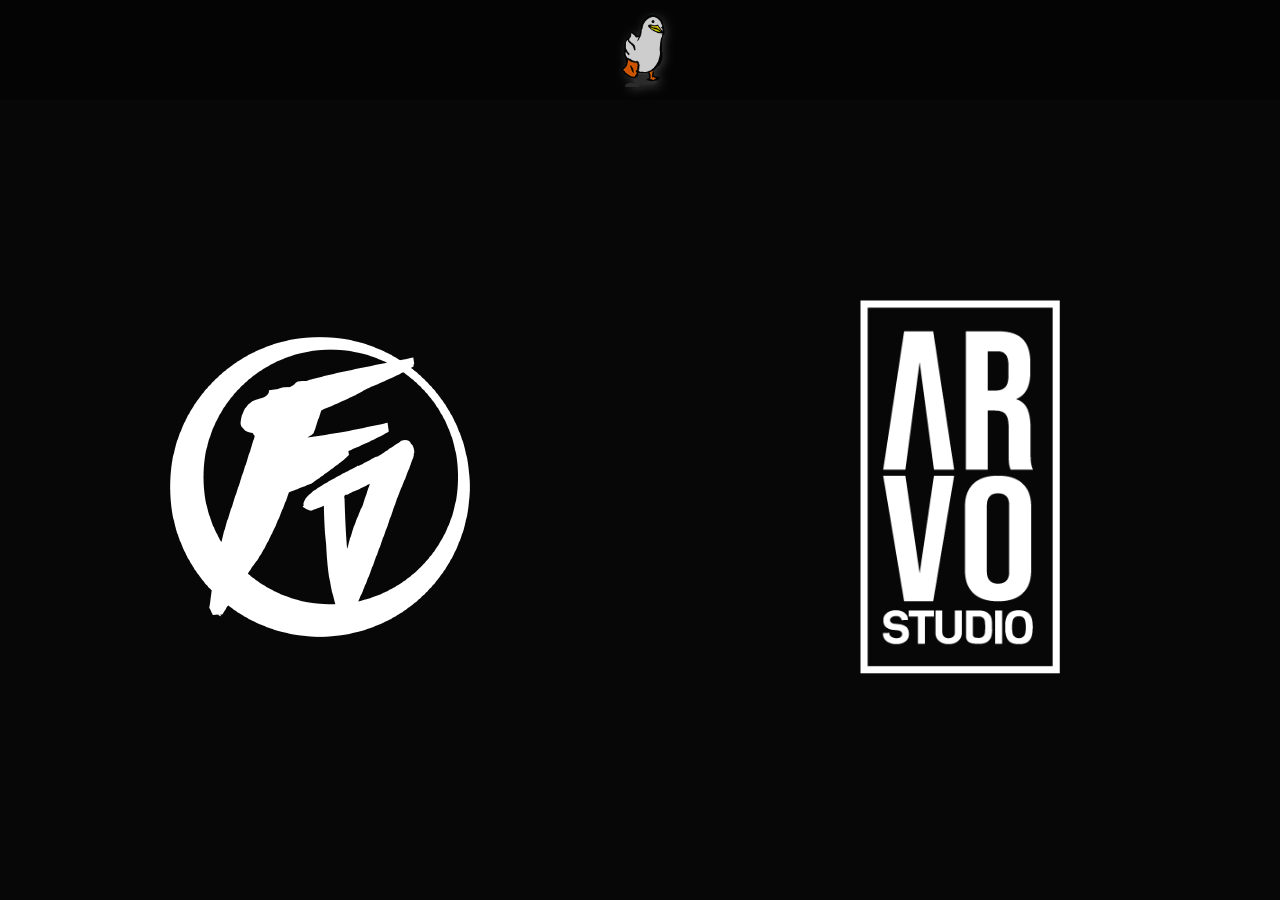
<file: index.html>
<!doctype html>
<html>
<head>
<meta charset="UTF-8">
<meta name="viewport" content="width=device-width, initial-scale=1.0, minimum-scale=1.0, maximum-scale=1.0, user-scalable=0">
<meta name="autor" content="angel_raul_vazquez_olguin"><meta name="Description" content="Mi paginaweb">
<meta name="Keywords" content="personal,diseño,edicion,animación,ilustrción">
<meta http-equiv="X-UA-Compatible" content="IE=edge">
<link href="https://fonts.googleapis.com/css2?family=Fredoka+One&family=Kanit:ital,wght@0,600;0,700;0,800;0,900;1,500;1,600;1,700;1,800;1,900&family=Oswald:wght@300;400;500;600;700&family=Permanent+Marker&family=Rubik+Glitch&display=swap" rel="stylesheet">
<link href="css/bootstrap-4.4.1.css" rel="stylesheet" type="text/css">
<link href="css/disenomainfck.css" rel="stylesheet" type="text/css">
<link href="css/preloader-style.css" rel="stylesheet" type="text/css">
<title>fckdaash</title>
</head>

<body>
	
	<!--  PRE_LOADER CODE    -->
	<div id="contenedor-load">
		<div class="loader"></div>
	</div>
	<!--   END LOADER  -->
	
	<main class="principal">
	
		<header class="cabecera">
			<nav class="navbar navbar-expand-lg navbar-dark"> 
				<div class="container-fluid">
					<a class="navbar-brand" href="index.html">
						<img src="img/duckwaddle.gif" alt="logo fuckdaash" width="74" height="74" class="logo-cabecera">
					</a>
					<div class="container-audio">
					  	
                    </div>
	  			</div>
			</nav>
		</header>
		
			<div class="container-items">
				
				<div class="item1">
					<a href="index-fckdaashhome.html">
						<img class="logo-fckdaash" alt="LOGO FCKDAASH" src="img/logo fckdaash white2.png" title="Logo fckdaash">
					</a>
				</div>
				<div class="item2">
					<a href="index-arvostudios.html">
						<img class="logo-arvo" alt="LOGO ARVOSTUDIOS" src="img/logo-arvostudio white.png" title="Logo ARVOstudios">
					</a>
				</div>
			</div>
			
	</main>
	
	<script>
	window.onload = function(){
		var contenedor = document.getElementById('contenedor-load');
		contenedor.style.visibility = 'hidden';
		contenedor.style.opacity = '0';
	}
	</script>
</body>
</html>
</file>
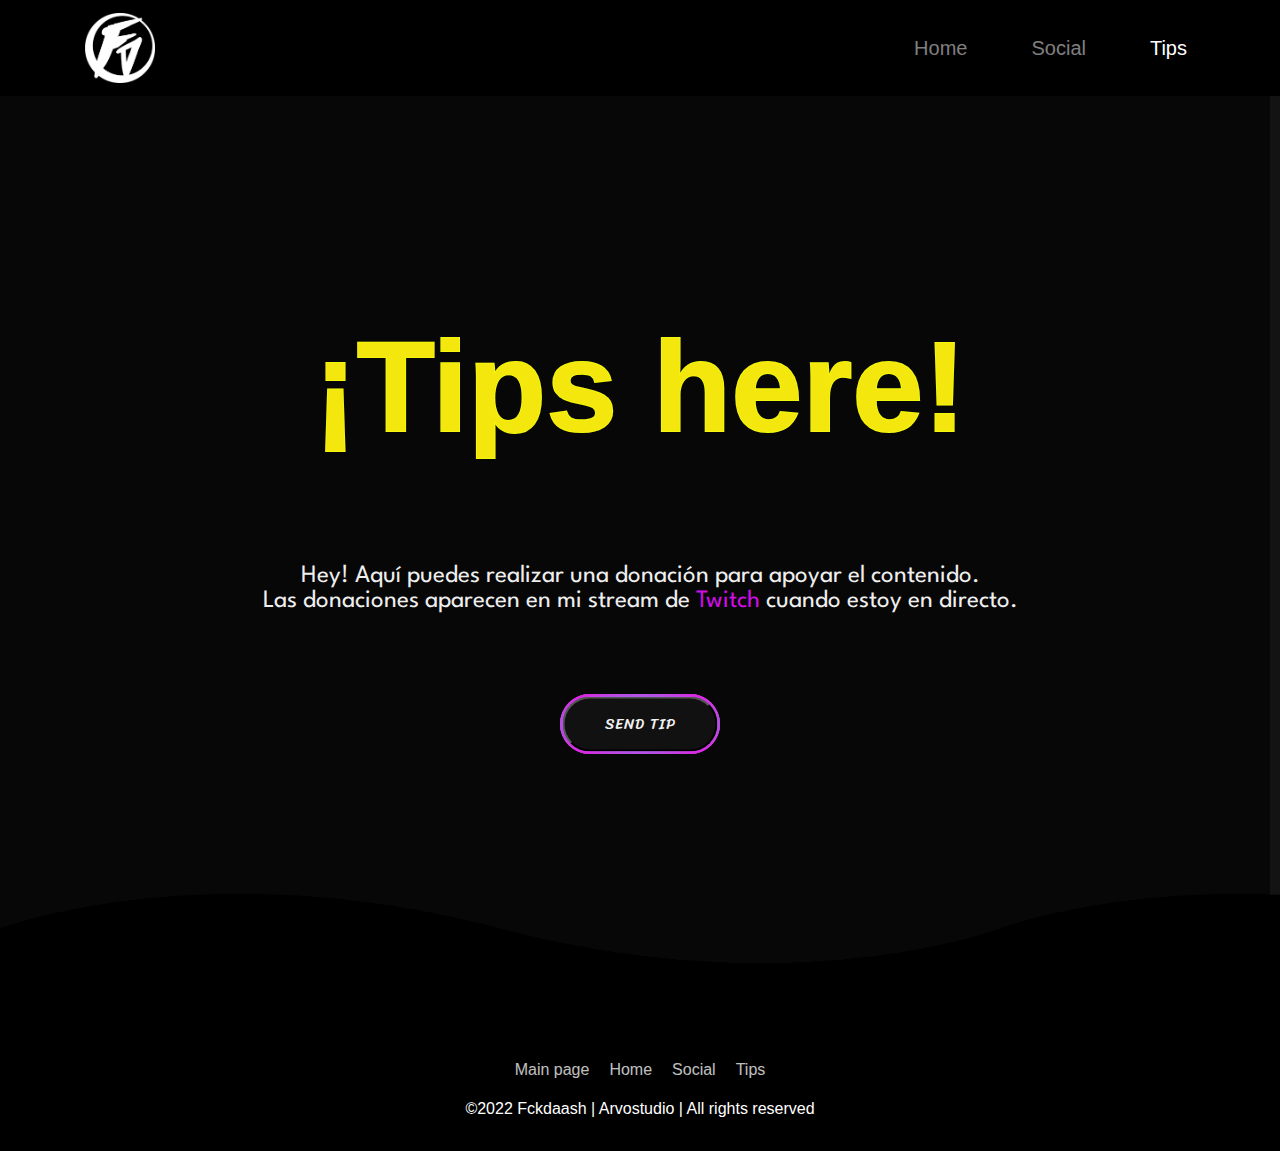
<file: index-fckdaashtips.html>
<!doctype html>
<html>
<head>
<meta charset="UTF-8">
<meta name="viewport" content="width=device-width, initial-scale=1.0, minimum-scale=1.0, maximum-scale=1.0, user-scalable=0">
<meta name="autor" content="angel_raul_vazquez_olguin"><meta name="Description" content="Mi paginaweb">
<meta name="Keywords" content="personal,diseño,edicion,animación,ilustrción">
<meta http-equiv="X-UA-Compatible" content="IE=edge">
<link href="css/disenofck.css" rel="stylesheet" type="text/css">
<link href="css/bootstrap-4.4.1.css" rel="stylesheet" type="text/css">
<link href="css/preloader-style.css" rel="stylesheet" type="text/css">
<link href="css/scrollbar-style.css" rel="stylesheet" type="text/css">
<link href="https://fonts.googleapis.com/css2?family=Fredoka+One&family=Kanit:ital,wght@0,600;0,700;0,800;0,900;1,500;1,600;1,700;1,800;1,900&family=Oswald:wght@300;400;500;600;700&family=Permanent+Marker&family=Rubik+Glitch&display=swap" rel="stylesheet">
<link href="https://fonts.googleapis.com/css2?family=Carter+One&family=Caveat:wght@400;700&family=Creepster&family=League+Spartan&family=Lexend&family=Marhey&family=Racing+Sans+One&family=Secular+One&family=Sriracha&display=swap" rel="stylesheet">
<title>fckdaash tips</title>
</head>

<body>
	
	<!--  PRE_LOADER CODE    -->
	<div id="contenedor-load">
		<div class="loader"></div>
	</div>
	<!--   END LOADER  -->
	<!--   SCROLL BAR -->
	<div id="progressbar"></div>
	<div id="scrollPath"></div>
	<!--   END SCROLL BAR  -->
	
	
	<main class="principal"> 
		
		<header class="cabecera">
		  	<nav class="navbar navbar-expand-lg navbar-dark"> 
				
				<div class="container">
					
					<a class="navbar-brand" href="index.html">
						<img src="img/logo fckdaash white.png" alt="LOGO DAASH" width="70" height="70" class="logo-fckdaash" title="fckdaash logo">
					</a>
			  		<button class="navbar-toggler" type="button" data-toggle="collapse" data-target="#navbarSupportedContent1" aria-controls="navbarSupportedContent1" aria-expanded="false" aria-label="Toggle navigation"> <span class="navbar-toggler-icon"></span> </button>
			  		<div class="collapse navbar-collapse" id="navbarSupportedContent1">
			    		<ul class="navbar-nav ml-auto">
			     			<li class="nav-item"> 
								<a class="nav-link" href="index-fckdaashhome.html">Home <span class="sr-only"></span></a> 
							</li>
			      			<li class="nav-item"> 
								<a class="nav-link" href="index-fckdaashsocial.html">Social</a> 
							</li>
							<li class="nav-item active"> 
								<a class="nav-link" href="index-fckdaashtips.html"> Tips </a> 
							</li>
		        		</ul>
		    		</div>
				</div>
		  	</nav>
        </header>
		
  		<nav class="menu-tips">
			
  		</nav>
	
  		<section class="seccion1-tips">
		
			<div class="contenedor1-tips">
				
				<div class="contenedor-texto1-tips-wave">
					<h1 class="titulo1-tips-wave">
						¡Tips here!
					</h1>
					<h1 class="titulo1-tips-wave">
						¡Tips here!
					</h1>
				</div>
				
				<div class="contenedor-texto2-tips">
					<p class="texto1-tips">
						Hey! Aquí puedes realizar una donación para apoyar el contenido.<br>
						Las donaciones aparecen en mi stream de <a class="palabra-link-twitch" href="https://www.twitch.tv/angelroloxx"> Twitch </a>cuando estoy en directo.
					</p>
				</div>
				<div class="center-button">
					<div class="outer button">
						<a href="https://streamelements.com/angelroloxx/tip" target="_blank"><button class="#">Send tip</button></a>
						<span></span> 
						<span></span>
					</div>
				</div> 
			</div>
			
		</section>
	
		
		
		
		
		<footer class="piedepagina">
				<div class="waves">
					<div class="wave" id="wave1"></div>
					<div class="wave" id="wave2"></div>
					<div class="wave" id="wave3"></div>
					<div class="wave" id="wave4"></div>
				</div>
			  <ul class="social-icon">
					<li><a href="https://www.instagram.com/fckdaash/?hl=es" target="_blank"><i class="fa-brands fa-instagram"></i></a></li>
					<li><a href="https://www.tiktok.com/@daashf" target="_blank"><i class="fa-brands fa-tiktok"></i></a></li>
				</ul>
				<ul class="menu-footer">
					<li><a href="index.html">Main page</a></li>
					<li><a href="index-fckdaashhome.html">Home</a></li>
					<li><a href="index-fckdaashsocial.html">Social</a></li>
					<li><a href="index-fckdaashtips.html">Tips</a></li>
				</ul>
				<p>©2022 Fckdaash | Arvostudio | All rights reserved</p>
			</footer>
		
	</main>
	
	
	
	
	<script>
	window.onload = function(){
		var contenedor = document.getElementById('contenedor-load');
		contenedor.style.visibility = 'hidden';
		contenedor.style.opacity = '1';
	}
	</script>
	
	<!--  SCRIPT SCROLLBAR   -->
	<script type="text/javascript">
		let progress = document.getElementById('progressbar');
		let totalHeight = document.body.scrollHeight - window.innerHeight;
		window.onscroll = function(){
			let progressHeight = (window.pageYOffset / totalHeight) * 100;
			progress.style.height = progressHeight + "%";
		}
	</script>
<script src="js/jquery-3.4.1.min.js"></script>
<script src="js/popper.min.js"></script>
<script src="js/bootstrap-4.4.1.js"></script>
</body>
</html>
</file>
<file: css/disenomainfck.css>
@charset "UTF-8";
/* CSS Document */

body{
    color: #FFFFFF;
    font-family: Gotham, "Helvetica Neue", Helvetica, Arial, "sans-serif";
    background-color: #070707;
}

.navbar{
	margin: 0 auto;
	background-color:#040404;
}
.navbar-brand{
	margin: 0;
}
.container-fluid{
    width: auto;
}

.principal {
    width: 100%;
}


.principal .cabecera {

}

.logo-cabecera{
	filter: drop-shadow(2px 2px 5px rgba(68,68,68,1.00)) brightness(90%) opacity(90%);
}
.container-items{
    width: 100%;
	display: flex;
	background-color: #070707;
}

.item1{
    width: 50%;
    height: 86vh;
    background-color: #070707;
    text-align: center;
	display: flex;
	flex-direction: row;
	flex-wrap: wrap;
	justify-content: center;
	align-items: center;
}

.item2{
    width: 50%;
    height: 86vh;
    background-color: #070707;
    text-align: center;
	display: flex;
	flex-direction: row;
	flex-wrap: wrap;
	justify-content: center;
	align-items: center;
	
}
.logo-fckdaash {
    width: 100%;
}

.logo-arvo {
    width: 90%;
}

.item1 img:hover{
	filter: drop-shadow(8px 8px 10px white) brightness(90%);
	transition: 0.4s;
}
	
.item2 img:hover{
	filter: drop-shadow(5px 5px 10px white) brightness(90%);
	transition: 0.4s;
}	

a{
	width: 0 auto;
	height: 0 auto;
}
</file>
<file: css/preloader-style.css>
@charset "utf-8";
/* CSS Document */

*{
	margin: 0;
	padding: 0;
	box-sizing: border-box;
}

#contenedor-load{
	display: flex;
	justify-content: center;
	align-items: center;
	height: 100%;
	width: 100%;
	position: fixed;
	background: #000;
	-webkit-transition: all 1s ease;
	-o-transition: all 1s ease;
	transition: all 1s ease;
	z-index: 10000;
}

.loader{
	position: relative;
	width: 150px;
	height: 150px;
	border-radius: 50%;
	background: linear-gradient(45deg,transparent,transparent 40%, #e5f403);
	animation: animate 2s linear infinite;
}

@keyframes animate
{
	0%
	{
		transform: rotate(0deg);
		filter: hue-rotate(0deg);
	}
	100%
	{
		transform: rotate(360deg);
		filter: hue-rotate(360deg);
	}
}

.loader:before{
	content: '';
	position: absolute;
	top: 6px;
	left: 6px;
	right: 6px;
	bottom: 6px;
	background: #000;
	border-radius: 50%;
	z-index: 1000;
}

.loader:after{
	content: '';
	position: absolute;
	top: 0px;
	left: 0px;
	right: 0px;
	bottom: 0px;
	background: linear-gradient(45deg,transparent,transparent 40%, #e5f403);
	border-radius: 50%;
	z-index: 1000;
	z-index: 1;
	filter: blur(30px);
}
</file>
<file: css/disenofck.css>
@charset "UTF-8";
/* CSS Document */
/*
font-family: 'Carter One', cursive;
font-family: 'Caveat', cursive;
font-family: 'Creepster', cursive;
font-family: 'League Spartan', sans-serif;
font-family: 'Lexend', sans-serif;
font-family: 'Marhey', cursive;
font-family: 'Racing Sans One', cursive;
font-family: 'Secular One', sans-serif;
font-family: 'Sriracha', cursive;


font-family: 'Fredoka One', cursive;
font-family: 'Kanit', sans-serif;
font-family: 'Oswald', sans-serif;
font-family: 'Permanent Marker', cursive;
font-family: 'Rubik Glitch', cursive;

*/
body{
    color: #FFFFFF;
    font-family: Gotham, "Helvetica Neue", Helvetica, Arial, "sans-serif";
    background-color: #070707;
}

.navbar{
    margin: 0;
    background-color: #000000;
    padding: 0;
    position: sticky;
}
.navbar-brand{
	margin: 0;
}
.container{
	
}

.logo-fckdaash:hover{
	filter: drop-shadow(1px 1px 4px white) brightness(90%);
	transition: 0.2s;
}
.nav-item{
	margin-left: 3rem;
}

.principal .seccion {
    margin-top: 0px;

}

.img1{
	margin: 0;
	padding: 0;
}
.seccion{
	margin: 0;
	padding: 0;
}


/* ---------------  ESTILO FOOTER ANIMATED  ----------------*/


footer{
	position: relative;
	width: 100%;
	background: #000000;
	min-height: 100px;
	padding: 20px 50px;
	display: flex;
	justify-content: center;
	align-items: center;
	flex-direction: column;
	margin-top: 15rem;
}

footer .social-icon, 
footer .menu-footer{
	position: relative;
	display: flex;
	justify-content: center;
	align-items: center;
	margin: 10px 0;
	flex-wrap: wrap;
}

footer .social-icon li, 
footer .menu-footer li{
	list-style: none;
}

footer .social-icon li a{
	font-size: 1.5em;
	color: #FFFFFF;
	margin: 0 10px;
	display: inline-block;
	transition: 0.5s;
}

footer .social-icon li a:hover{
	transform: translateY(-10px);
}

footer .menu-footer li a{
	font-size: 1em;
	color: #FFFFFF;
	margin: 0 10px;
	display: inline-block;
	text-decoration: none;
	opacity: 0.75;
}

footer .menu-footer li a:hover{
	opacity: 1;
}

footer p{
	color: #fff;
	text-align: center;
	margin-top: 15px;
	margin-bottom: 10px;
	font-size: 1em;
}

footer .wave{
	position: absolute;
	top: -100px;
	left: 0;
	width: 100%;
	height: 100px;
	background: url( "../img/wave.png");
	background-size: 1000px 100px;
}

footer .wave#wave1{
	z-index: 1000;
	opacity: 1;
	bottom: 0;
	animation: animateWave 4s linear infinite; 
}
footer .wave#wave2{
	z-index: 999;
	opacity: 0.5;
	bottom: 10px;
	animation: animateWave_02 4s linear infinite; 
}
footer .wave#wave3{
	z-index: 1000;
	opacity: 0.2;
	bottom: 15px;
	animation: animateWave_03 3s linear infinite; 
}
footer .wave#wave4{
	z-index: 999;
	opacity: 0.7;
	bottom: 20px;
	animation: animateWave_04 3s linear infinite; 
}
@keyframes animateWave
{
	0%
	{
		background-position-x: 1000px;
	}
	100%
	{
		background-position-x: 0px;
	}
}
@keyframes animateWave_02
{
	0%
	{
		background-position-x: 0px;
	}
	100%
	{
		background-position-x: 1000px;
	}
}

@keyframes animateWave_03
{
	0%
	{
		background-position-x: 1000px;
	}
	100%
	{
		background-position-x: 0px;
	}
}
@keyframes animateWave_04
{
	0%
	{
		background-position-x: 0px;
	}
	100%
	{
		background-position-x: 1000px;
	}
}




/* ---------------  ESTILO FOOTER ANIMATED END  ----------------*/

/* ---------------  ESTILO PAGINA FCKDAASH-HOME  -------------*/



.contenedor-seccionhome1{
	width: 70%;
	height: auto;
	margin-left:15%;
	margin-right:15%;
	margin-top: 15rem;
	
	
	display: flex;
	flex-wrap: wrap;
	justify-content: space-between;
}
.contendor-textohome1{
	text-align: left;
	
}
.titulo-home{
    padding: 10px;
	font-family: 'Fredoka One', cursive;
	font-size: 85px;
}

.texto-home1{
	padding-left: 15px;
	font-family: 'League Spartan', sans-serif;
	font-size: 25px;
	line-height: 30px;
	text-align: justify-all;
	color: #D2D2D2;
}
.cotenedor-graficohome1{
	text-align: center;
	
}

.grafico1-home{
	width: 300px;
}




.seccion2{
	margin: 0;
	padding: 0;
	margin-bottom: 10rem;
}

.contenedor-seccion2-home{
	width: 70%;
	height: auto;
	margin-left:15%;
	margin-right:15%;
	margin-top: 15rem;
	
	display: flex;
	flex-wrap: wrap;
	justify-content: space-between;
}

.contenedor-seccion2-grafico1{
	text-align: left;
}

.contenedor-seccion2-texto1{
	
}

.grafico1-seccion2-home{
	width: 350px;
}
.titulo-seccion2-home{
	font-family: 'Fredoka One', cursive;
	font-size: 55px;
	text-align: left;
	margin-top: 2rem;
	padding-top: 20px;
	
}
.texto1-seccion2-home{
	font-family: 'League Spartan', sans-serif;
	font-size: 22px;
	line-height: 25px;
	text-align: justify;
	padding-top: 2rem;
	color: #D2D2D2;
}




.contenedor-seccion3-home{
	width: 100%;
	height: auto;
}

.contenedor-carousel-home{
	width: 100%;
}

.carousel-item{
	z-index: -1;
}

.carousel-caption h1{
  	color: #fff;
	font-size: 140px;
	font-weight: 400;
	font-family: 'Permanent Marker', cursive;
  	text-align: center;
}
.carousel-caption2 h2{
  	color: #200E13;
	font-size: 80px;
	font-weight: 600;
	font-family: 'Fredoka One', cursive;

  	text-align: center;
}

.carousel-caption3 h2{
  	color: #fff;
	font-size: 100px;
	font-weight: 400;
	font-family: 'Permanent Marker', cursive;
  	text-align: center;
}



@media screen and (max-width: 750px){
	.carousel-item img{
		width: 100%;
		height: 300px;
	}
	.carousel-caption h1{
	font-size: 80px;
		text-align: center;
	}
	.carousel-caption2 h2{
	font-size: 50px;
	}
	.carousel-caption3 h2{
	font-size: 60px;
	}
}



.seccion4{
	
}

.contenedor-seccion4-home{
	width: 80%;
	margin-left: 10%;
	margin-right: 10%;
	margin-top: 15rem;
	margin-bottom: 20rem;
}

.contenedor-texto-videotiktok{
	width: 100%;
	height: auto;
	
	display: flex;
	flex-wrap: wrap;
	justify-content: space-between;
	gap:50px;
}

.contenedor-titulo-seccion4{
	width: calc(50% - 50px);
	
}
.contenedor-titulo-seccion4 h1{
	font-family: 'Fredoka One', cursive;
	font-size: 60px;
}
.contenedor-titulo-seccion4 p{
	font-family: 'League Spartan', sans-serif;
	font-size: 24px;
	line-height: 25px;
	text-align: justify;
	padding-top: 1rem;
	color: #D2D2D2;
	padding-left: 10px;
}
.contenedor-videos-tiktok{
	width: calc(50% - 50px);
	
}


.contenedor-btn2{
	width: 100%;
	text-align: left;
	padding-left: 40px;
}

.btn-home{
	width: 135px;
	height: 55px;
	background-color: #070707;
	border-radius: 25px;
	color: rgba(83,83,83,0.61);
	font-family: 'League Spartan', sans-serif;
	font-weight: 600;
	font-size: 20px;
	padding: 5px;
	border: none;
}

.btn-home:hover{
	background-color: #E41818;
	color: #FFFFFF;
	transform: scale(110%);
	transition: all 0.4s ease-in-out;
	font-size: 22px;
	border-radius: 28px;
}


@media screen and (max-width: 750px){
	.contenedor-titulo-seccion4{
	width: 100%;
	}
	.contenedor-videos-tiktok{
	width: 100%;
	}
	.contenedor-videos-tiktok iframe{
	width: 100%;
		height: 250px;
	}
}


/* --------------- ESTILO PAGINA FCKDAASH-HOME END -------------*/


/* --------------- ESTILO PAGINA FCKDAASH-SOCIAL -------------*/

.seccion-social1{
	width: 70%;
	margin-left:15%;
	margin-right:15%;
}

.contenedor-social1{
	width: 100%;
	height: auto;
}
.contendor-texto1-wave{
	margin-top: 10rem;
	display: flex;
	justify-content: center;
	align-items: center;
	min-height: 30vh;
	text-align: center;
	margin-bottom: 2em;
}

.contendor-texto2-social{
	width: 100%;
	text-align: center;
}
.texto1-social{
	color: #D4D4D4;
	margin-top: 1.5em;
	font-family: 'League Spartan', sans-serif;
	font-size: 25px;
	line-height: 25px;
	text-align: justify-all;
}



.contendor-texto1-wave h1{
	font-family: 'Poppins', sans-serif;
	font-size: 8em;
	font-weight: 700;
	position: absolute;
}

.contendor-texto1-wave h1:nth-child(1){
	color: transparent;
	-webkit-text-stroke: 2px #B916D0;

}

.contendor-texto1-wave h1:nth-child(2){
	color: #D516DA;
	animation: TextWaveanimate 4s ease-in-out infinite;
}
@keyframes TextWaveanimate
{
	0%,100%
	{
		clip-path: polygon(0% 45%, 15% 44%, 32% 50%, 
			54% 60%, 70% 61%, 84% 59%, 100% 52%, 
			100% 100%, 0% 100%);
	}
	50%
	{
		clip-path: polygon(0% 60%, 16% 65%, 34% 66%, 
			51% 62%, 67% 50%, 84% 45%, 100% 46%, 
			100% 100%, 0% 100%);
	}
}


/*  ESTILO BUTTON   */ 

.center-button{
	display: flex;
	align-items: center;
	justify-content: center;
	text-align: center;
	margin-top: 5rem;
	margin-bottom: 1rem;
}

.outer{
	position: relative;
	background: radial-gradient(#14ffe9, #ff00e0);
}

.button{
	height: 60px;
	width: 160px;
	border-radius: 50px;
}

.outer button, .outer span{
	position: absolute;
	top: 50%;
	left: 50%;
	transform: translate(-50%, -50%);
}

.outer button{
	background: #111;
	color: #f2f2f2;
	outline: none;
    font-family: 'Sriracha', cursive;
	font-size: 15px;
	letter-spacing: 1px;
	text-transform: uppercase;
	cursor: pointer;
	z-index: 9;
}
.button:hover{
	transform: scale(110%);
	transition: all 0.4s ease;
}

.button button{
	height: 55px;
	width: 155px;
	border-radius: 50px;
}

.outer span{
	height: 100%;
	width: 100%;
	background: inherit;
}

.button span{
	border-radius: 40px;
}

.outer span:nth-child(1){
	filter: blur(7px);
}

.outer:hover span:nth-child(2){
	filter: blur(14px);
}

.outer:hover{
	animation: rotate_button 1.5s linear infinite;
}
@keyframes rotate_button 
{
	0%
	{
		filter: hue-rotate(0deg);
	}
	100%
	{
		filter: hue-rotate(360deg);
	}
}

/*  ESTILO BUTTON END */ 


.seccion-social{
	width: 90;
	margin-left: 5;
	margin-right: 5%;
}

.contenedor-socialmedia{
	margin: 0;
	padding: 0;
	height: 80vh;
	display: flex;
	align-items: center;
	justify-content: center;
	margin-top: 2rem;
}

.contenedor-socialmedia ul{
	position: relative;
	margin-top: 10rem;
	margin-bottom: 5rem;
	padding-left: 50px;
	display: flex;
	flex-wrap: wrap;
	align-items: center;
	justify-content: center;
}

.contenedor-socialmedia ul li{
	position: relative;
	list-style: none;
	width: 120px;
	height: 120px;
	margin: 0px 60px;
	transform: rotate(-30deg) skew(25deg);
	background: #0B0A0A;
}

.contenedor-socialmedia ul li span{
	position: absolute;
	top: 0;
	left: 0;
	width: 100%;
	height: 100%;
	background: #000;
	transition: 0.5s;
	display: flex !important;
	align-items: center;
	justify-content: center;
	color: #fff;
	font-size: 60px !important;
	border-radius: 3px;
}

.contenedor-socialmedia ul li:hover span{
	box-shadow: -1px -1px -1px rgba(0,0,0,.1);
}

.contenedor-socialmedia ul li:hover span:nth-child(5){
	transform: translate(50px,-50px);
	opacity: 1;
}

.contenedor-socialmedia ul li:hover span:nth-child(4){
	transform: translate(40px,-40px);
	opacity: .8;
}

.contenedor-socialmedia ul li:hover span:nth-child(3){
	transform: translate(30px,-30px);
	opacity: .6;
}

.contenedor-socialmedia ul li:hover span:nth-child(2){
	transform: translate(20px,-20px);
	opacity: .4;
}
.contenedor-socialmedia ul li:hover span:nth-child(1){
	transform: translate(10px,-10px);
	opacity: .2;
}


.contenedor-socialmedia ul li:nth-child(1) span{
	background:#9146ff;
}
.contenedor-socialmedia ul li:nth-child(2) span{
	background: #F30B0F;
}
.contenedor-socialmedia ul li:nth-child(3) span{
	background:#000000;
}
.contenedor-socialmedia ul li:nth-child(4) span{
	background:linear-gradient(45deg,#EABE15,#EA5F14,#F20E75,#c940aa,#a532c3,#5955cd);
}

.contenedor-socialmedia ul li:nth-child(5) span{
	background:#3b5999;
}

/* --------------- ESTILO PAGINA FCKDAASH-SOCIAL END -------------*/


/* --------------- ESTILO PAGINA FCKDAASH-TIPS  -------------*/

.seccion1-tips{
	width: 70%;
	margin-left:15%;
	margin-right:15%;
}

.contenedor1-tips{
	width: 100%;
	height: auto;
}
.contenedor-texto1-tips-wave{
	margin-top: 10rem;
	display: flex;
	justify-content: center;
	align-items: center;
	min-height: 30vh;
	text-align: center;
	margin-bottom: 2em;
}

.contenedor-texto1-tips-wave h1{
	font-family: 'Poppins', sans-serif;
	font-size: 8em;
	font-weight: 700;
	position: absolute;
}

.contenedor-texto1-tips-wave h1:nth-child(1){
	color: transparent;
	-webkit-text-stroke: 2px #F3F80B;

}

.contenedor-texto1-tips-wave h1:nth-child(2){
	color: #F3E70E;
	animation: TitleWaveanimate 4s ease-in-out infinite;
}
@keyframes TitleWaveanimate
{
	0%,100%
	{
		clip-path: polygon(0% 45%, 15% 44%, 32% 50%, 
			54% 60%, 70% 61%, 84% 59%, 100% 52%, 
			100% 100%, 0% 100%);
	}
	50%
	{
		clip-path: polygon(0% 60%, 16% 65%, 34% 66%, 
			51% 62%, 67% 50%, 84% 45%, 100% 46%, 
			100% 100%, 0% 100%);
	}
}



.contenedor-texto2-tips{
	width: 100%;
	text-align: center;
}
.texto1-tips{
	color: #EEEEEE;
	margin-top: 1.5em;
	font-family: 'League Spartan', sans-serif;
	font-size: 25px;
	line-height: 25px;
	text-align: justify-all;
}

.texto1-tips a:hover{
	text-decoration: none;
	color: #DE5EFF;
}

.palabra-link-twitch{
	color: #CE0DE3;
	text-decoration: none;
}















/* --------------- ESTILO PAGINA FCKDAASH-TIPS END -------------*/
</file>
<file: css/scrollbar-style.css>
@charset "utf-8";
/* CSS Document */

::-webkit-scrollbar{
	width: 0;
}

#scrollPath{
	position: fixed;
	top: 0;
	right: 0;
	width: 10px;
	height: 100%;
	background: rgba(255,255,255,0.05);
}

#progressbar{
	position: fixed;
	top: 0;
	right: 0;
	width: 10px;
	
	background: linear-gradient(to top,#008aff,#00ffe7);
	animation: animate 5s linear infinite;
}

@keyframes animate
{
	0%,100%
	{
		filter: hue-rotate(0deg);
	}
	50%
	{
		filter: hue-rotate(360deg);
	}
}
#progressbar:before{
	content: '';
	position: absolute;
	top: 0;
	right: 0;
	width: 100%;
	height: 100%;
	background: linear-gradient(to top,#008aff,#00ffe7);
	filter: blur(30px);
}
#progressbar:after{
	content: '';
	position: absolute;
	top: 0;
	right: 0;
	width: 100%;
	height: 100%;
	background: linear-gradient(to top,#008aff,#00ffe7);
	filter: blur(30px);
}
</file>
